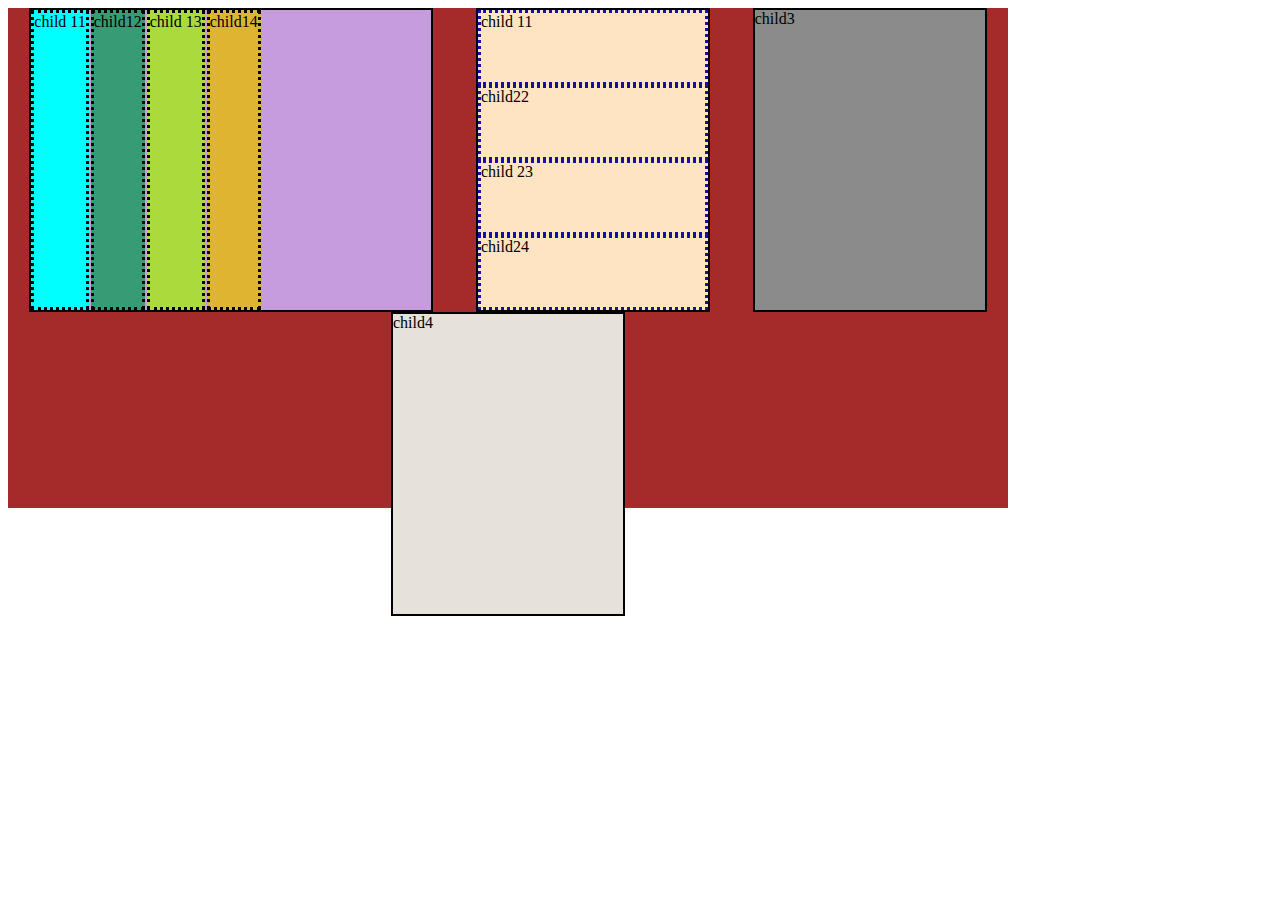
<file: CSSWork/index.html>
<!DOCTYPE html>
<html lang="en">
<head>
    <meta charset="UTF-8">
    <meta name="viewport" content="width=device-width, initial-scale=1.0">
    <title>Document</title>
    <link rel="stylesheet" href="style.css">
</head>
<body>
    <div class="container">
        <div class="child1">
            <div class="child11">child 11</div>
            <div class="child12">child12</div>
            <div class="child13">child 13</div>
            <div class="child14">child14</div>
        </div>
        <div class="child2">
            <div class="child21">child 11</div>
            <div class="child22">child22</div>
            <div class="child23">child 23</div>
            <div class="child24">child24</div>
        </div>
        <div class="child3">child3</div>
        <div class="child4">child4</div>
       
        
    
    </div>
    
</body>
</html>
</file>
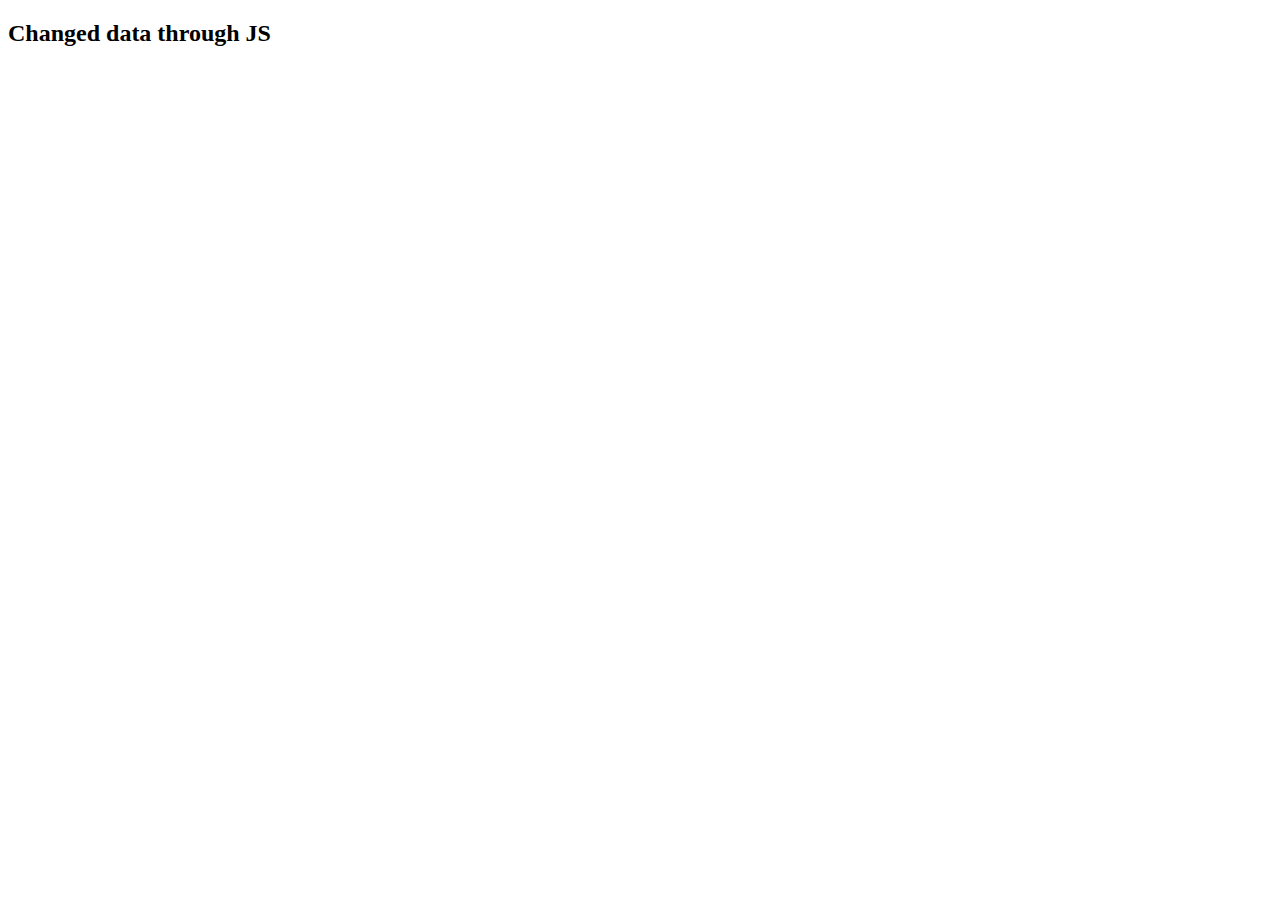
<file: JSWork/index.html>
<!DOCTYPE html>
<html lang="en">
<head>
    <meta charset="UTF-8">
    <meta name="viewport" content="width=device-width, initial-scale=1.0">
    <title>Document</title>
</head>
<body>
    <div class="parent">hgyg</div>

    <script src="index.js"></script>
</body>
</html>
</file>
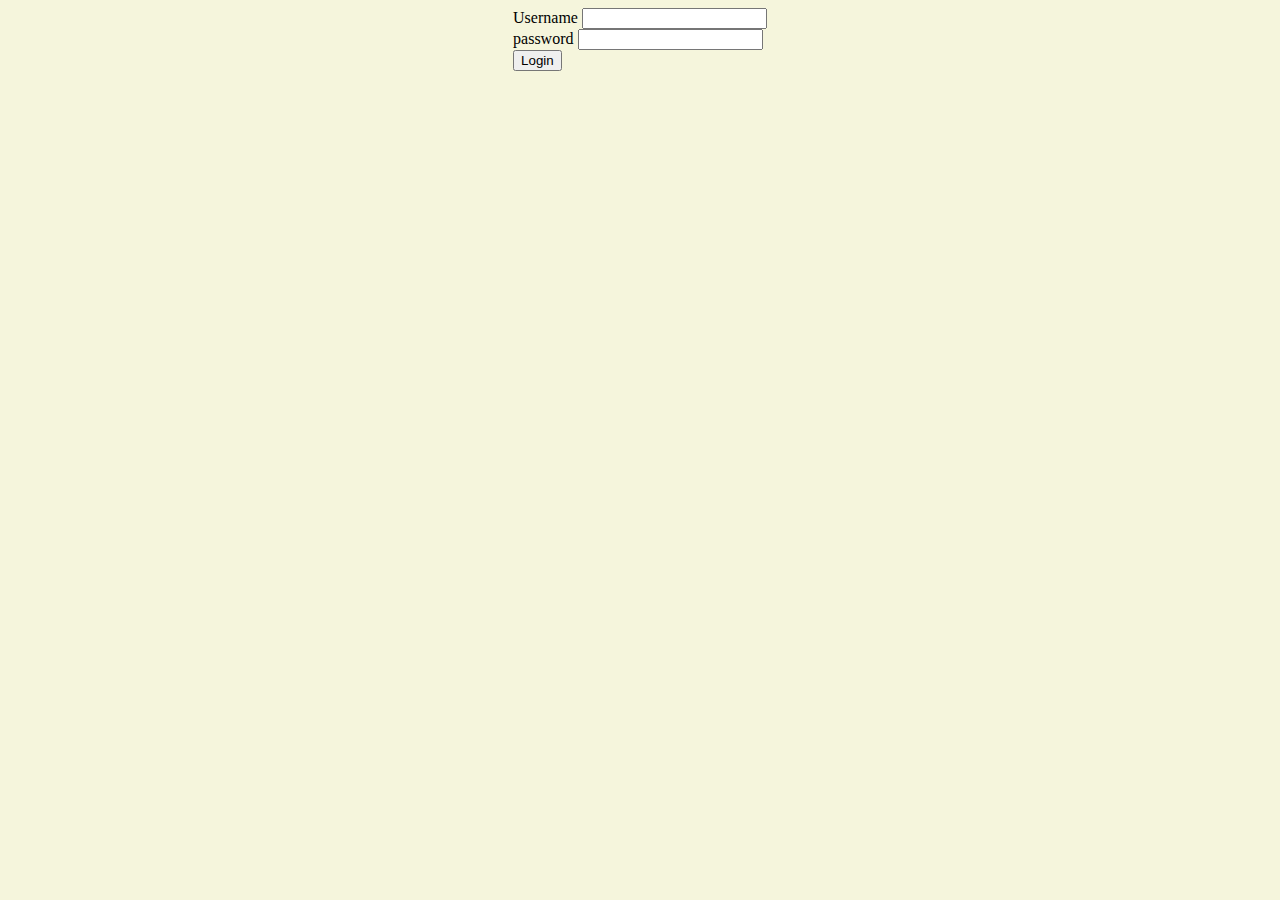
<file: form.html>
<!DOCTYPE html>
<html lang="en">
<head>
    <meta charset="UTF-8">
    <meta name="viewport" content="width=<device-width>, initial-scale=1.0">
    <title>form</title>
    <style>
        body{
            background-color: beige;
            display: flex;
            justify-content: center;
            align-items: center;
        }
    </style>
</head>
<body>
    
    <form>
        <label>Username</label>
        <input type="email" /><br>
        <label>password</label>
        <input type="password" />
        <br>
        <input type="submit" value="Login" />
    </form>
</body>
</html>
</file>
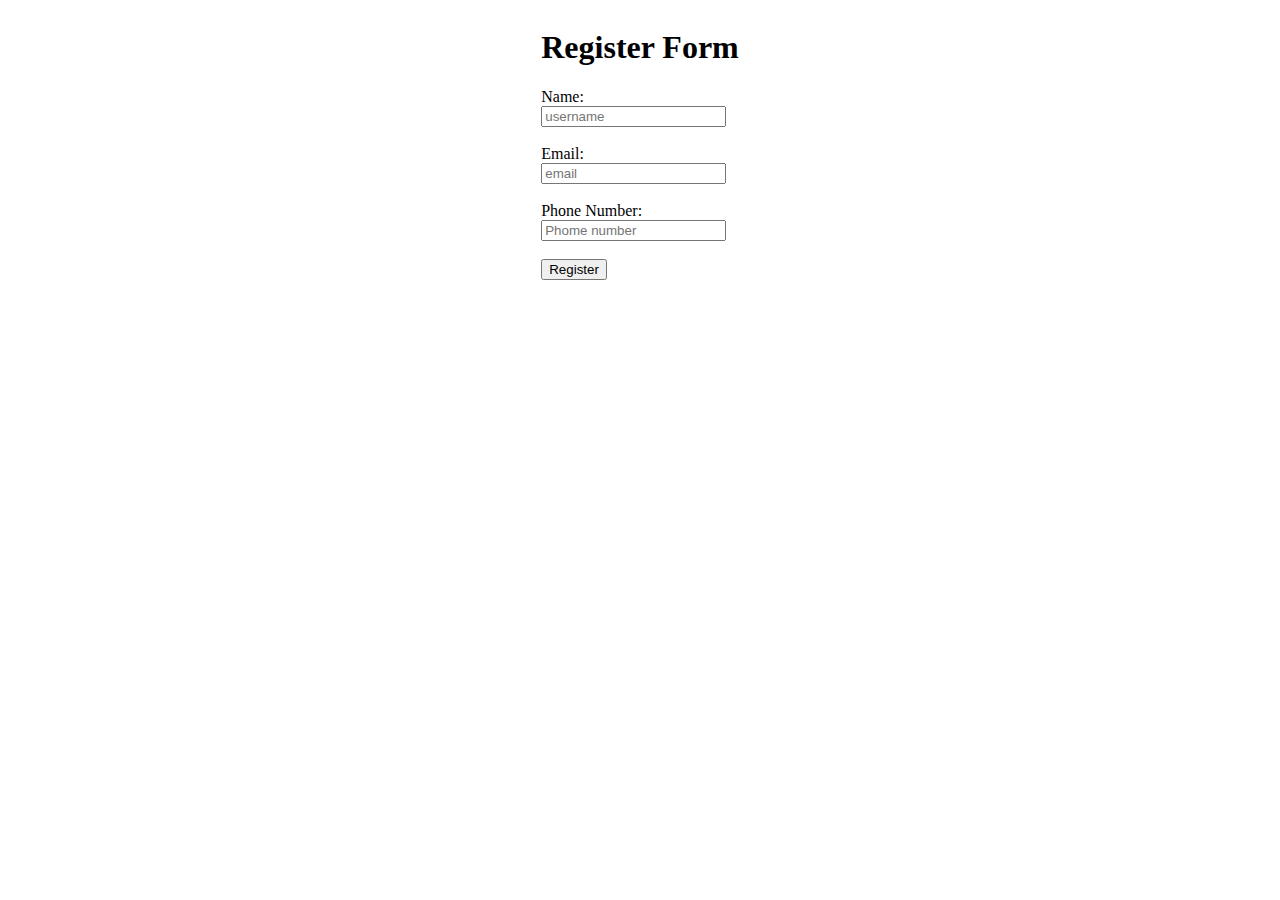
<file: registration.html>
<!DOCTYPE html>
<html lang="en">
<head>
    <meta charset="UTF-8">
    <meta name="viewport" content="width=device-width, initial-scale=1.0">
    <title>Register</title>
    <style>
        body{
            display: flex;
            justify-content: center;
            align-items: center;
        }
    </style>
</head>
<body>
    <form method="" action="welcome.html">
        <h1>Register Form</h1>
        <label for="name">Name:</label><br>
        <input type="text" id="name" placeholder="username" name="name" required><br><br>

        <label for="email">Email:</label><br>
        <input type="email" id="email" placeholder="email" name="email" required><br><br>

        <label for="phone">Phone Number:</label><br>
        <input type="tel" id="phone" placeholder="Phome number " name="phone" required><br><br>

        <input type="submit" value="Register">
    </form>
</body>
</html>
</file>
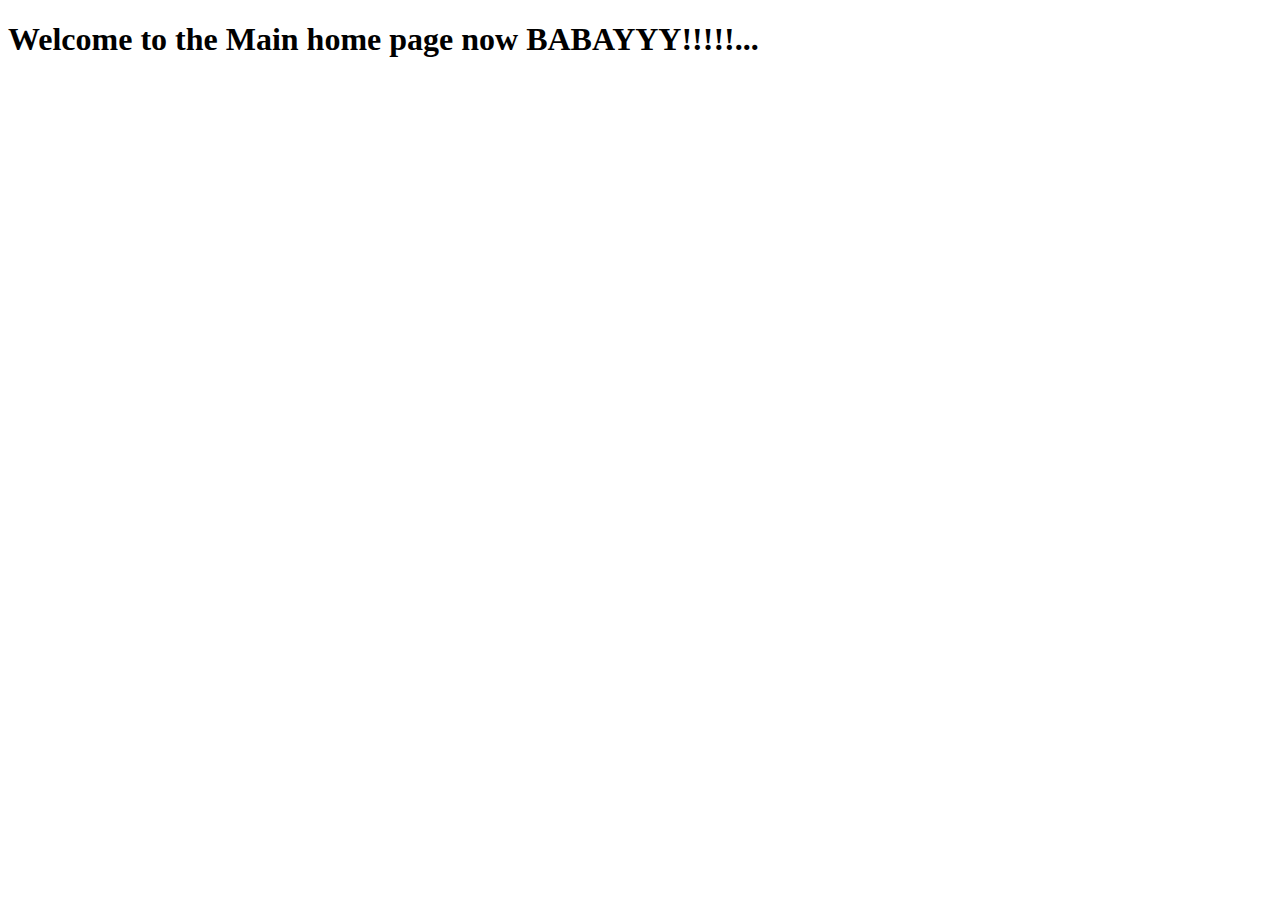
<file: welcome.html>
<!DOCTYPE html>
<html lang="en">
<head>
    <meta charset="UTF-8">
    <meta name="viewport" content="width=device-width, initial-scale=1.0">
    <title>Document</title>
</head>
<body>
    <h1>Welcome to the Main home page now BABAYYY!!!!!...</h1>
</body>
</html>
</file>
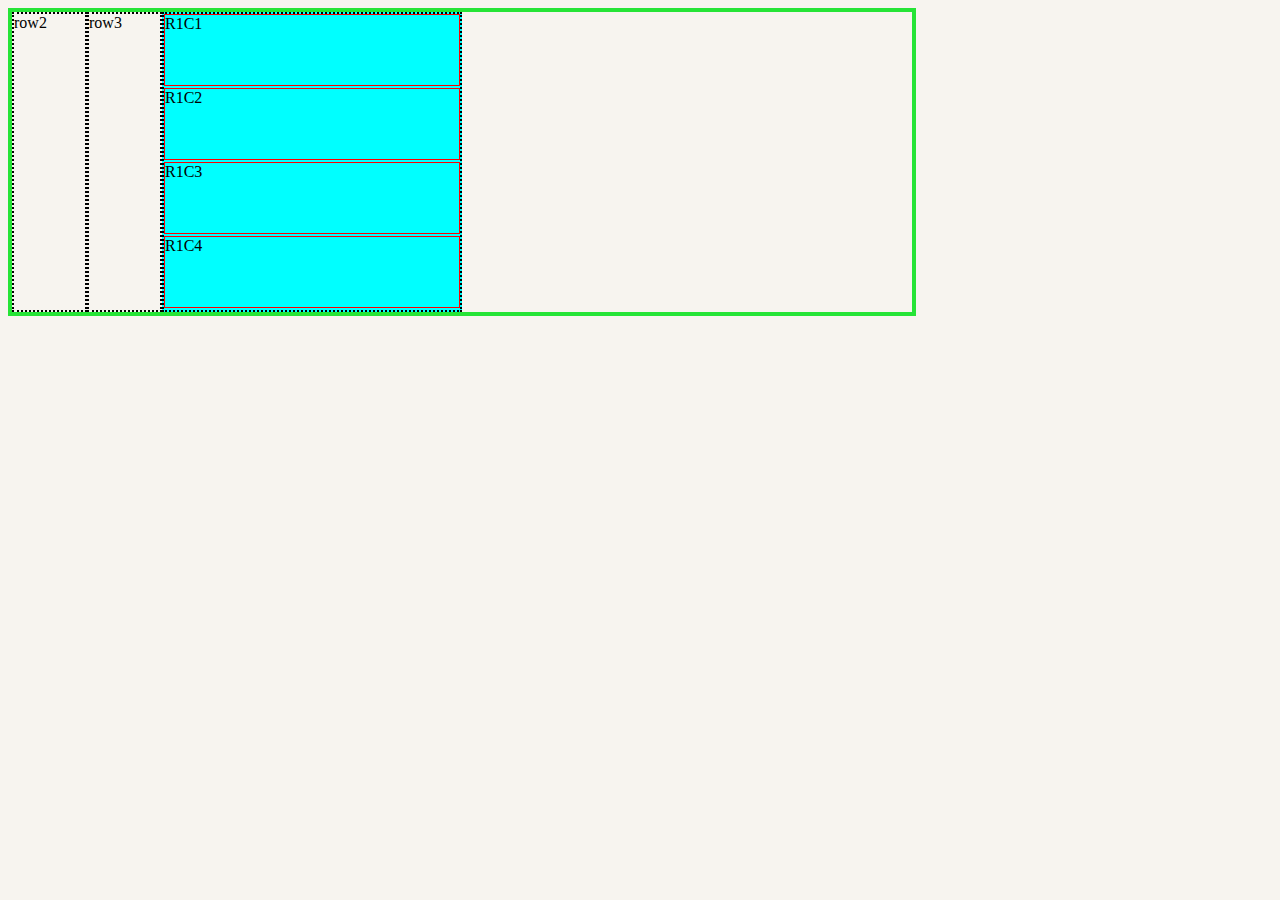
<file: CSSWork/gridlayout.html>
<!DOCTYPE html>
<html lang="en">
<head>
    <meta charset="UTF-8">
    <meta name="viewport" content="width=device-width, initial-scale=1.0">
    <title>Document</title>
    <link rel="stylesheet" href="gridstyle.css">
</head>
<body>
    <div class="container">
        <div class="row1">
            <div class="row1col1">R1C1</div>
            <div class="row1col2">R1C2</div>
            <div class="row1col3">R1C3</div>
            <div class="row1col4">R1C4</div>
        </div>
        <div class="row2">row2</div>
        <div class="row3">row3</div>
        <!--<div class="row1">row4</div>
        <div class="row2">row5</div>
    -->
    </div>

</body>
</html>
</file>
<file: CSSWork/style.css>
.container{
    background-color: brown;
    height:500px;
    width: 1000px;
    justify-content: space-around;
    display: flex;
    flex-wrap: wrap;
}
.child1,.child3,.child4,.child2{
    border: 2px solid;
    height: 300px;
    width: 230px;   
    display: inline-block;
}
.child1{
    background-color: rgb(198, 156, 223);
    display: flex;
    gap: 2px;;
    flex-basis: 40%;
}
.child11,.child12,.child13,.child14{
    background-color: bisque;
    border: dotted #000000;
}
.child11{
    background-color: aqua;    
}
.child12{
    background-color: rgb(55, 156, 118);    
}
.child13{
    background-color: rgb(170, 218, 60);    
}
.child14{
    background-color: rgb(221, 181, 48);    
}

.child2{
    background-color: rgb(241, 229, 214);
    display: grid;
}
.child21,.child22,.child23,.child24{
    background-color: bisque;
    border: dotted rgb(23, 13, 167);
}
.child3{
    background-color: rgb(139, 139, 139);
}
.child4{
    background-color: rgb(230, 225, 219);
}
</file>
<file: CSSWork/gridstyle.css>
body{
    background-color: rgb(247, 244, 239);
}
.container{
    display: grid;
    height: 300px;
    width: 900px;
    border: solid rgb(38, 228, 54) 4px;
    grid-template-columns: repeat(12,1fr);
    /* gap: 10px; */
}
.row1,.row2,.row3{
    border: 2px dotted black;
}
.row1{
    /* grid-column-start: 3;
    grid-column-end: 8;
    grid-row-start: 1;
    grid-row-end: 2; */
    grid-column: 3/7;
    grid-row: 1/2;
    background-color: aqua  ;
    display: grid;
    grid-template-columns: 2;
    grid-template-rows: 2;
}
.row1col1,.row1col2,.row1col3,.row1col4{
    height: 70px;
    border: solid 1px red;
}
.row1col1{
    grid-column: 1/2;
    grid-row: 1/2;
}
</file>
